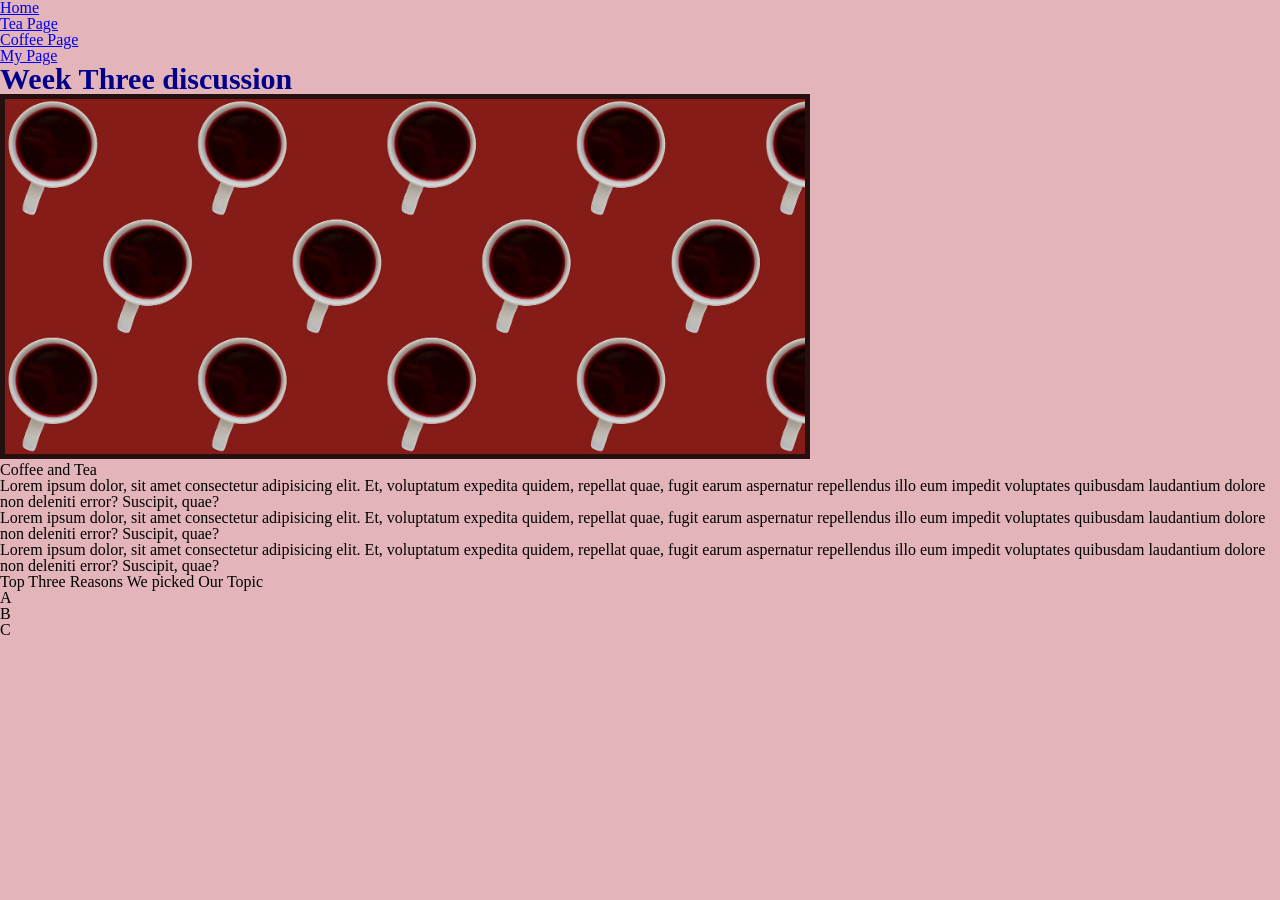
<file: index.html>
<!DOCTYPE html>
<html lang="en">
<head>
    <meta charset="UTF-8">
    <meta http-equiv="X-UA-Compatible" content="IE=edge">
    <meta name="viewport" content="width=device-width, initial-scale=1.0">
    <link rel="stylesheet" href="css/html5reset.css">
    <link rel="stylesheet" href="css/style.css">
    <title>Week 3 Discussion</title>
</head>
<body>
    <header>
        <nav>
            <ul>
                <li><a href = "index.html">Home</a></li>
                <li><a href="tea.html">Tea Page</a></li>
                <li><a href="coffee.html">Coffee Page</a></li>
                <li><a href="grace.html">My Page</a></li>
            </ul>
        </nav>
        <h1>Week Three discussion</h1>
        <img src = "images/cover_image.jpg" width="800" alt = "">
    </header>

    <main>
        <h2>Coffee and Tea</h2>
        <p> Lorem ipsum dolor, sit amet consectetur adipisicing elit. Et, voluptatum expedita quidem, repellat quae, fugit earum aspernatur repellendus illo eum impedit voluptates quibusdam laudantium dolore non deleniti error? Suscipit, quae?
        </p>
        <p> Lorem ipsum dolor, sit amet consectetur adipisicing elit. Et, voluptatum expedita quidem, repellat quae, fugit earum aspernatur repellendus illo eum impedit voluptates quibusdam laudantium dolore non deleniti error? Suscipit, quae?
        </p>
        <p> Lorem ipsum dolor, sit amet consectetur adipisicing elit. Et, voluptatum expedita quidem, repellat quae, fugit earum aspernatur repellendus illo eum impedit voluptates quibusdam laudantium dolore non deleniti error? Suscipit, quae?
        </p>
        <h3>Top Three Reasons We picked Our Topic</h3>
        <ul>
            <li>A</li>
            <li>B</li>
            <li>C</li>
        </ul>
    </main>

</body>
</html>
</file>
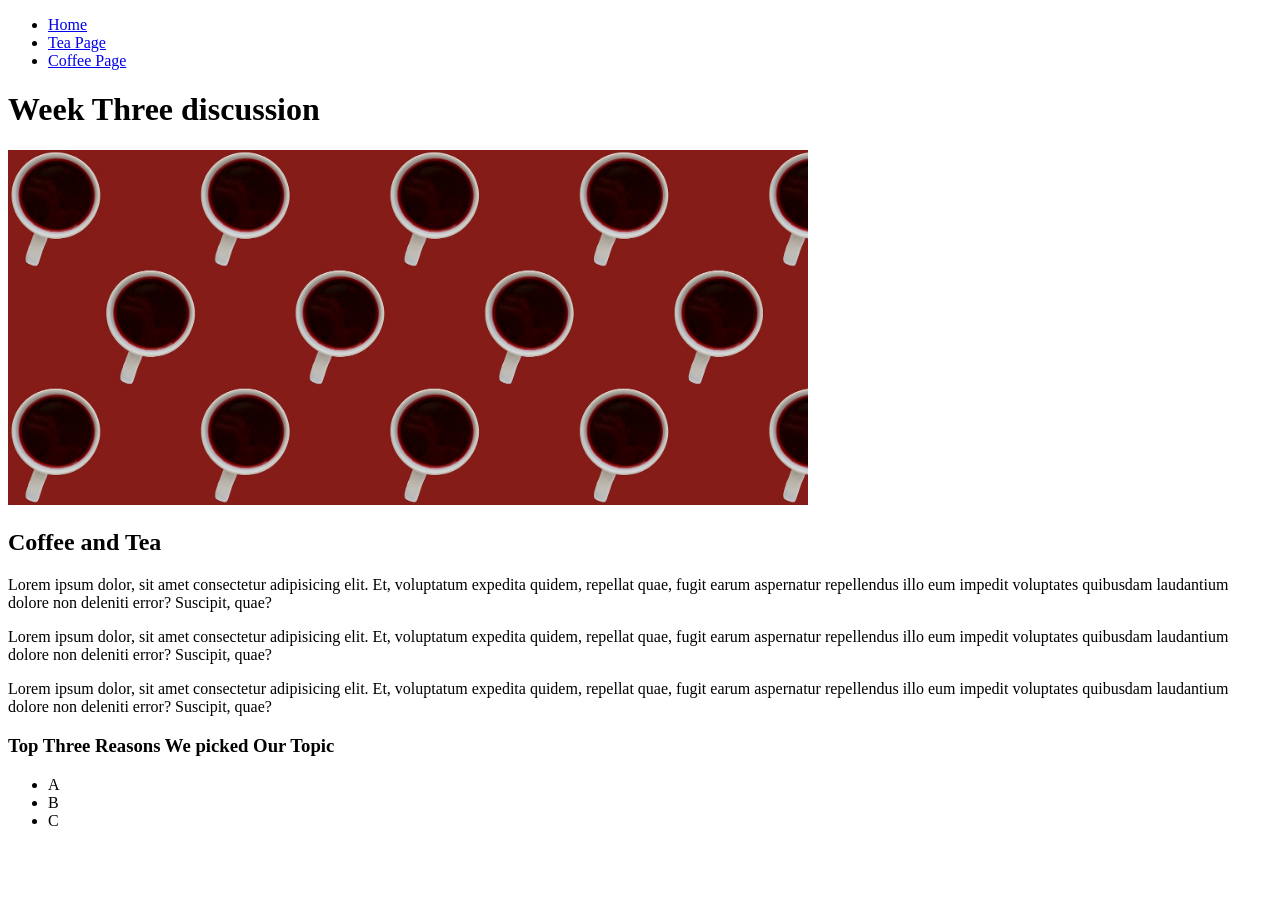
<file: week3discussion-main/index.html>
<!DOCTYPE html>
<html lang="en">
<head>
    <meta charset="UTF-8">
    <meta http-equiv="X-UA-Compatible" content="IE=edge">
    <meta name="viewport" content="width=device-width, initial-scale=1.0">
    <!-- <link rel="stylesheet" href="css/html5reset.css"> -->
    <title>Week 3 Discussion</title>
</head>
<body>
    <header>
        <nav>
            <ul>
                <li><a href = "index.html">Home</a></li>
                <li><a href="tea.html">Tea Page</a></li>
                <li><a href="coffee.html">Coffee Page</a></li>
            </ul>
        </nav>
        <h1>Week Three discussion</h1>
        <img src = "images/cover_image.jpg" width="800" alt = "">
    </header>

    <main>
        <h2>Coffee and Tea</h2>
        <p> Lorem ipsum dolor, sit amet consectetur adipisicing elit. Et, voluptatum expedita quidem, repellat quae, fugit earum aspernatur repellendus illo eum impedit voluptates quibusdam laudantium dolore non deleniti error? Suscipit, quae?
        </p>
        <p> Lorem ipsum dolor, sit amet consectetur adipisicing elit. Et, voluptatum expedita quidem, repellat quae, fugit earum aspernatur repellendus illo eum impedit voluptates quibusdam laudantium dolore non deleniti error? Suscipit, quae?
        </p>
        <p> Lorem ipsum dolor, sit amet consectetur adipisicing elit. Et, voluptatum expedita quidem, repellat quae, fugit earum aspernatur repellendus illo eum impedit voluptates quibusdam laudantium dolore non deleniti error? Suscipit, quae?
        </p>
        <h3>Top Three Reasons We picked Our Topic</h3>
        <ul>
            <li>A</li>
            <li>B</li>
            <li>C</li>
        </ul>
    </main>

</body>
</html>
</file>
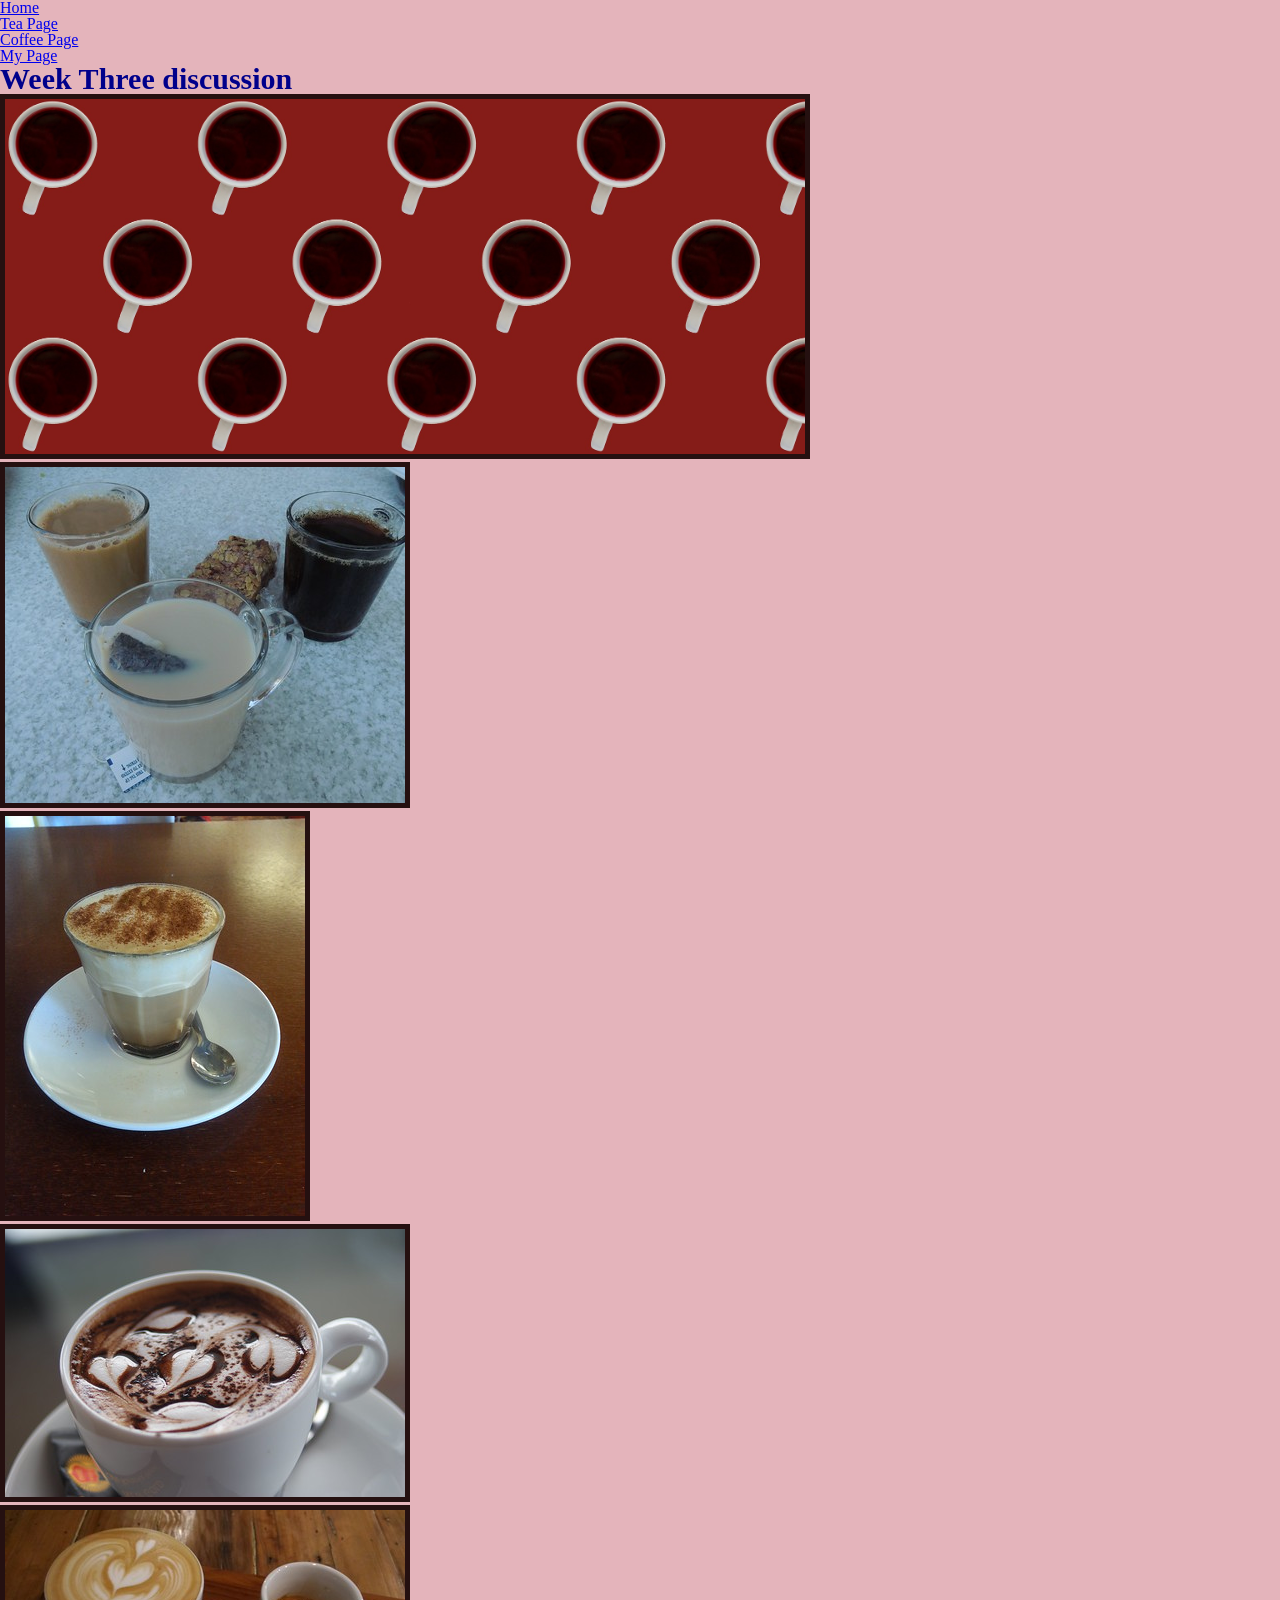
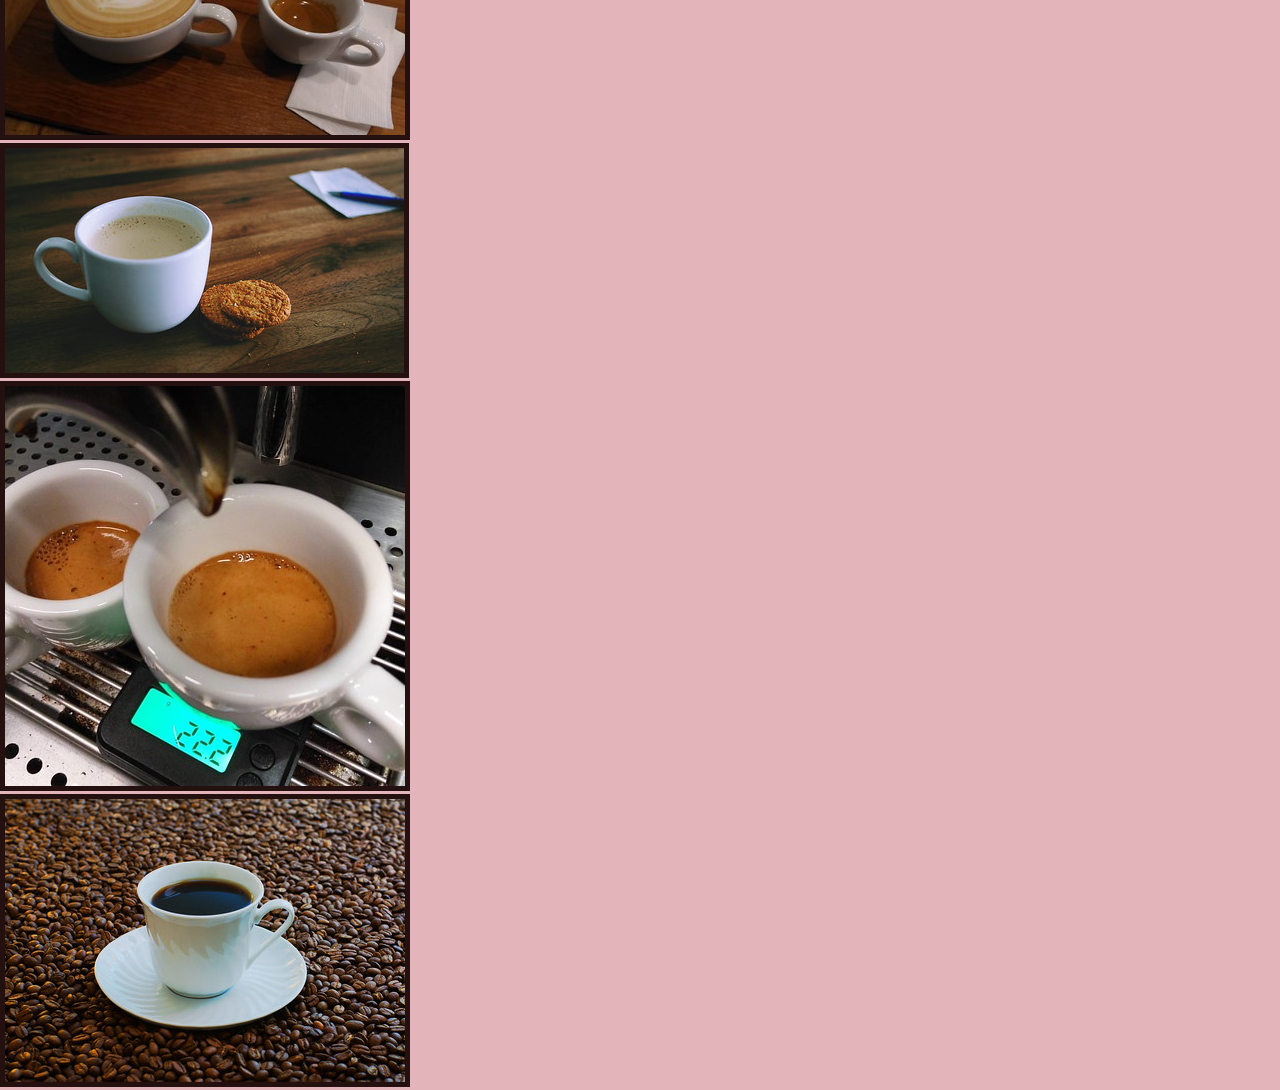
<file: coffee.html>
<!DOCTYPE html>
<html lang="en">
<head>
    <meta charset="UTF-8">
    <meta http-equiv="X-UA-Compatible" content="IE=edge">
    <meta name="viewport" content="width=device-width, initial-scale=1.0">
        <link rel="stylesheet" href="css/html5reset.css">
        <link rel="stylesheet" href="css/style.css">
    <!-- <link rel="stylesheet" href="css/student1.css"> -->
    <!-- <link rel="stylesheet" href="css/student2.css"> -->
    <!-- <link rel="stylesheet" href="css/student3.css"> -->
    <title>Coffee</title>
</head>
<body>
    <header>
        <nav>
            <ul>
                <li><a href = "index.html">Home</a></li>
                <li><a href="tea.html">Tea Page</a></li>
                <li><a href="coffee.html">Coffee Page</a></li>
                <li><a href="grace.html">My Page</a></li>
            </ul>
        </nav>
        <h1>Week Three discussion</h1>
        <img src = "images/cover_image.jpg" width="800" alt = "">
    </header>
    <main>
        <img src="images/coffee1.jpg" alt="3 cups of coffee one with cream, one without, and a cookie"><div class="bordered-image"></div>
        <img src="images/coffee2.jpg" alt="flat white coffee with a small spoon on a saucer"><div class="bordered-image"></div>
        <img src="images/coffee3.jpg" alt="cappuccino with small hearts drawn on the top in milk foam"><div class="bordered-image"></div>
        <img src="images/coffee4.jpg" alt="two cups of coffee one is a large latte with a heart in the milk foam the other is a small shot of espresso"><div class="bordered-image"></div>
        <img src="images/coffee5.jpg" alt="cup of hot coffee with lots of milk and three oatmeal cookies"><div class="bordered-image"></div>
        <img src="images/coffee8.jpg" alt="two shots of espresso being extracted into small cups"><div class="bordered-image"></div>
        <img src="images/coffee9.jpg" alt="cup of black coffee sitting on a bed of coffee beans"><div class="bordered-image"></div>
       
    </main>
    
</body>
</html>
</file>
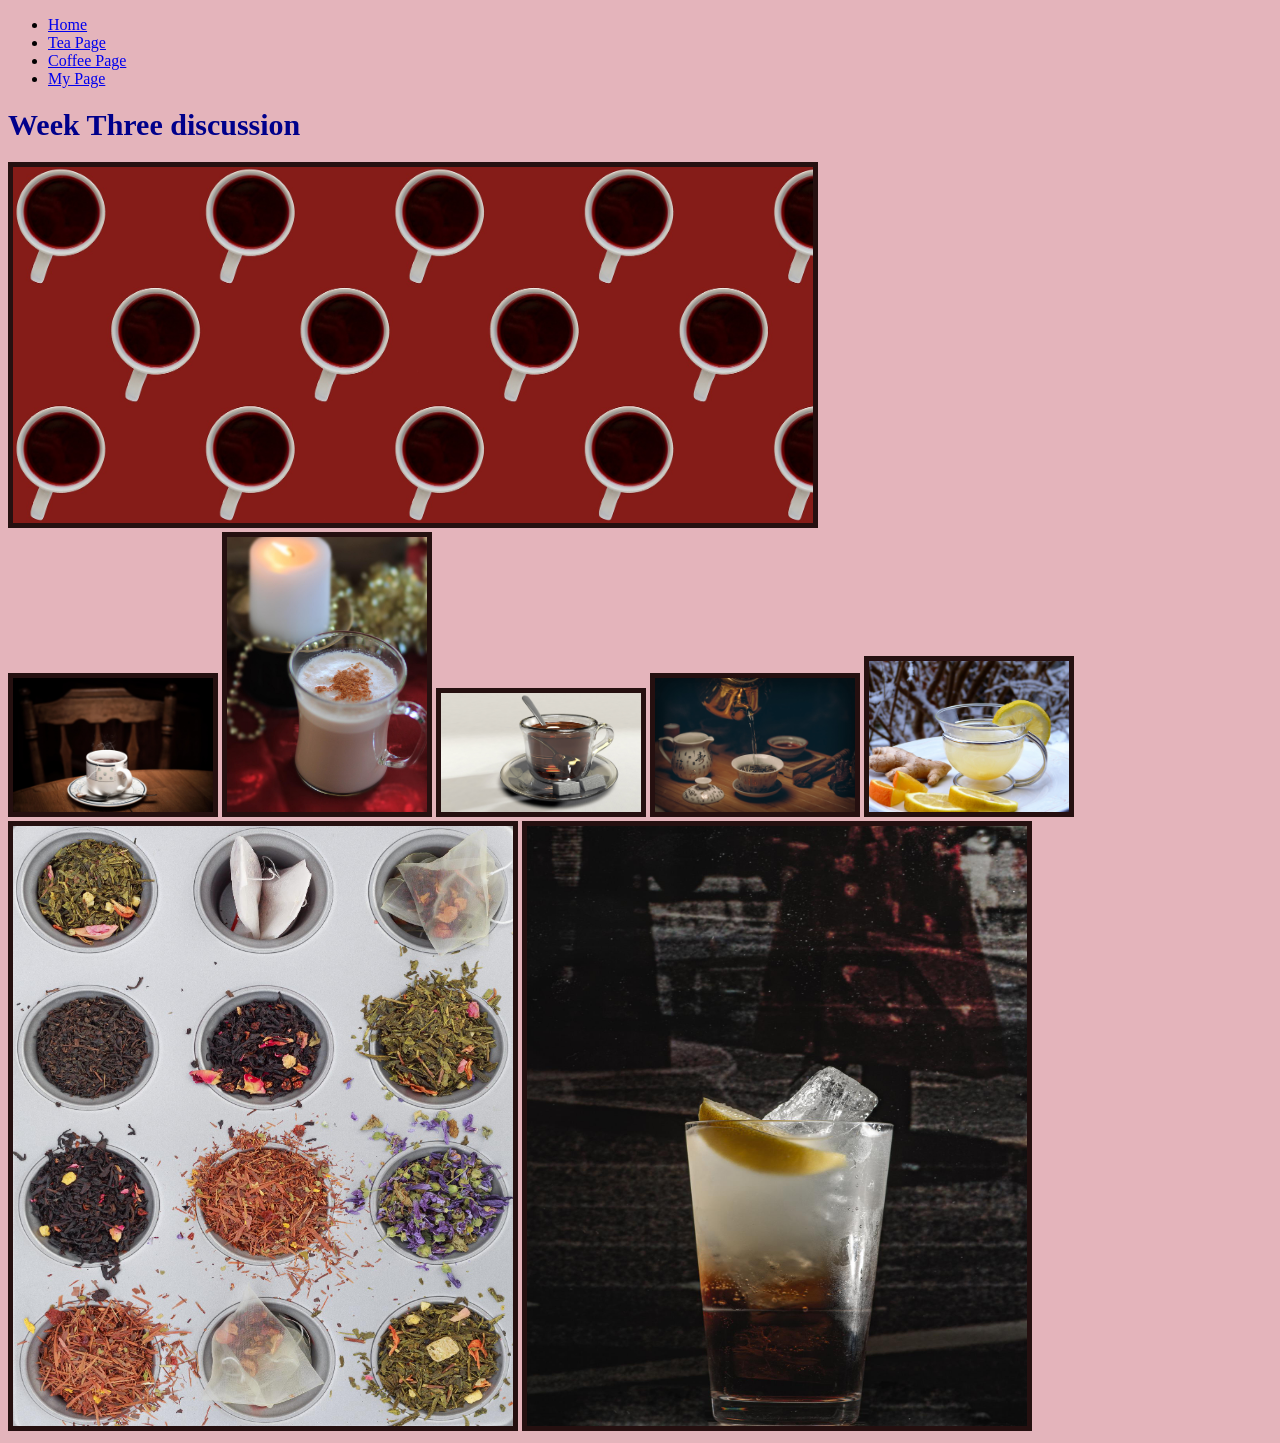
<file: tea.html>
<!DOCTYPE html>
<html lang="en">
<head>
    <meta charset="UTF-8">
    <meta http-equiv="X-UA-Compatible" content="IE=edge">
    <meta name="viewport" content="width=device-width, initial-scale=1.0">
    <link rel="stylesheet" href="css/style.css">
    <title>Teas</title>
</head>
<body>
    <header>
        <nav>
            <ul>
                <li><a href = "index.html">Home</a></li>
                <li><a href="tea.html">Tea Page</a></li>
                <li><a href="coffee.html">Coffee Page</a></li>
                <li><a href="grace.html">My Page</a></li>
            </ul>
        </nav>
        <h1>Week Three discussion</h1>
        <img src = "images/cover_image.jpg" width="800" alt = "">
    </header>

    <main>
        <img src="images/black_tea.jpg" width = "200" alt="fancy tea mug with black_tea">
        <img src="images/chai_tea.jpg"  width = "200" alt="an indian chai">
        <img src="images/english_breakfast.jpg" width = "200" alt="a dark tea option">
        <img src="images/green_tea.jpg" width = "200" alt="a loose leaf green tea">
        <img src="images/lemon_ginger_tea.jpg" width = "200" alt="light tea with lemon and ginger">
        <img src="images/tea_collection.jpg" alt="collection of loose leaf tea"
            alt="assorment of different teas in a muffin pan"
            width = "500"
            height = "600">
        <img src="images/long_island_ice_tea.jpg" alt="a icy Long Island tea (alcoholic)"
            alt="a icy Long Island tea with a lemon"
            width = "500"
            height = "600">

    </main>
</body>
</html>
</file>
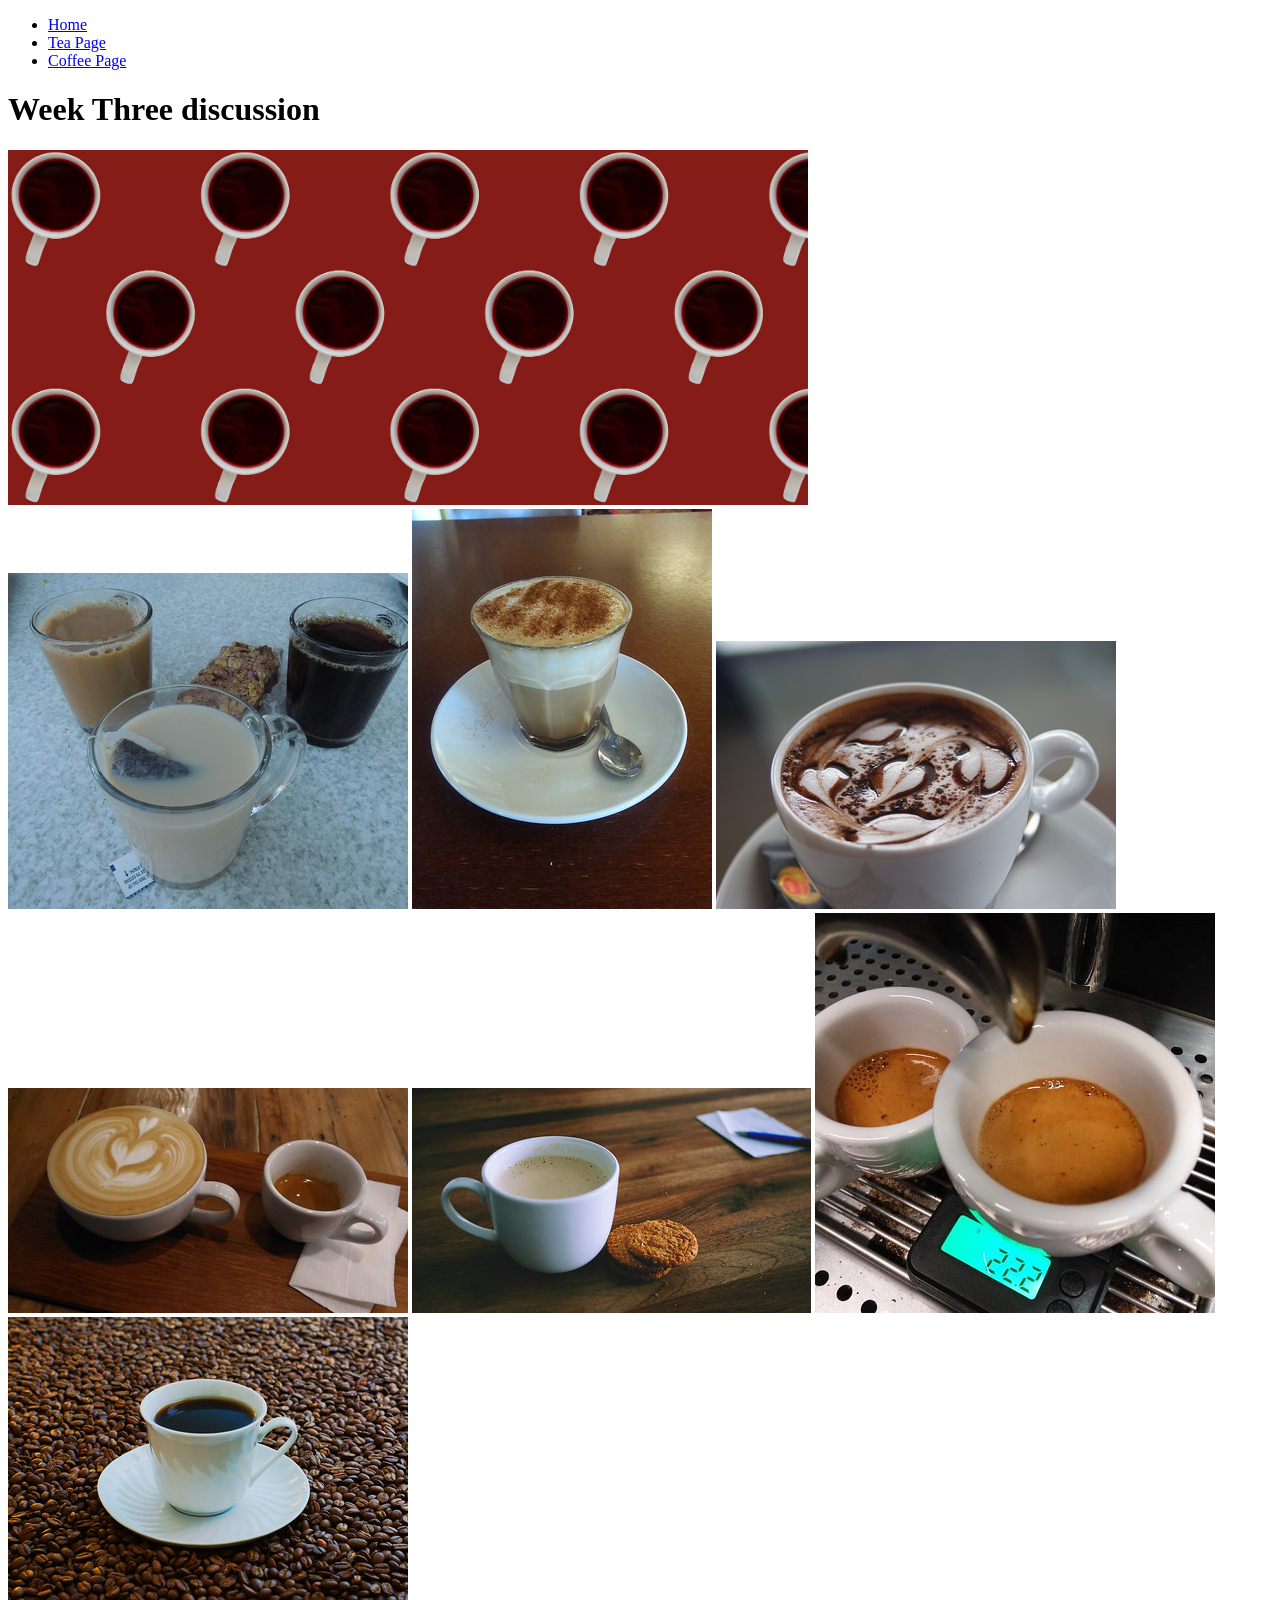
<file: week3discussion-main/coffee.html>
<!DOCTYPE html>
<html lang="en">
<head>
    <meta charset="UTF-8">
    <meta http-equiv="X-UA-Compatible" content="IE=edge">
    <meta name="viewport" content="width=device-width, initial-scale=1.0">
    <!-- <link rel="stylesheet" href="css/html5reset.css"> -->
    <!-- <link rel="stylesheet" href="css/student1.css"> -->
    <!-- <link rel="stylesheet" href="css/student2.css"> -->
    <!-- <link rel="stylesheet" href="css/student3.css"> -->
    <title>Coffee</title>
</head>
<body>
    <header>
        <nav>
            <ul>
                <li><a href = "index.html">Home</a></li>
                <li><a href="tea.html">Tea Page</a></li>
                <li><a href="coffee.html">Coffee Page</a></li>
            </ul>
        </nav>
        <h1>Week Three discussion</h1>
        <img src = "images/cover_image.jpg" width="800" alt = "">
    </header>
    <main>
        <img src="images/coffee1.jpg" alt="3 cups of coffee one with cream, one without, and a cookie">
        <img src="images/coffee2.jpg" alt="flat white coffee with a small spoon on a saucer">
        <img src="images/coffee3.jpg" alt="cappuccino with small hearts drawn on the top in milk foam">
        <img src="images/coffee4.jpg" alt="two cups of coffee one is a large latte with a heart in the milk foam the other is a small shot of espresso">
        <img src="images/coffee5.jpg" alt="cup of hot coffee with lots of milk and three oatmeal cookies">
        <img src="images/coffee8.jpg" alt="two shots of espresso being extracted into small cups">
        <img src="images/coffee9.jpg" alt="cup of black coffee sitting on a bed of coffee beans">
       
    </main>
    
</body>
</html>
</file>
<file: css/style.css>
h1{
    color: darkblue;
    font-weight: bold;
    font-style: georgia, "times new roman", serif;
    font-size: 30px;
}    
body{
    background-color: rgb(228, 180, 187);
}
img{
    border: 5px solid #251010; 
}
title{
    font-family: georgia, "times new roman", serif;
    font-size: 20px;
    color:blueviolet;
    font-weight: bold;
}
</file>
